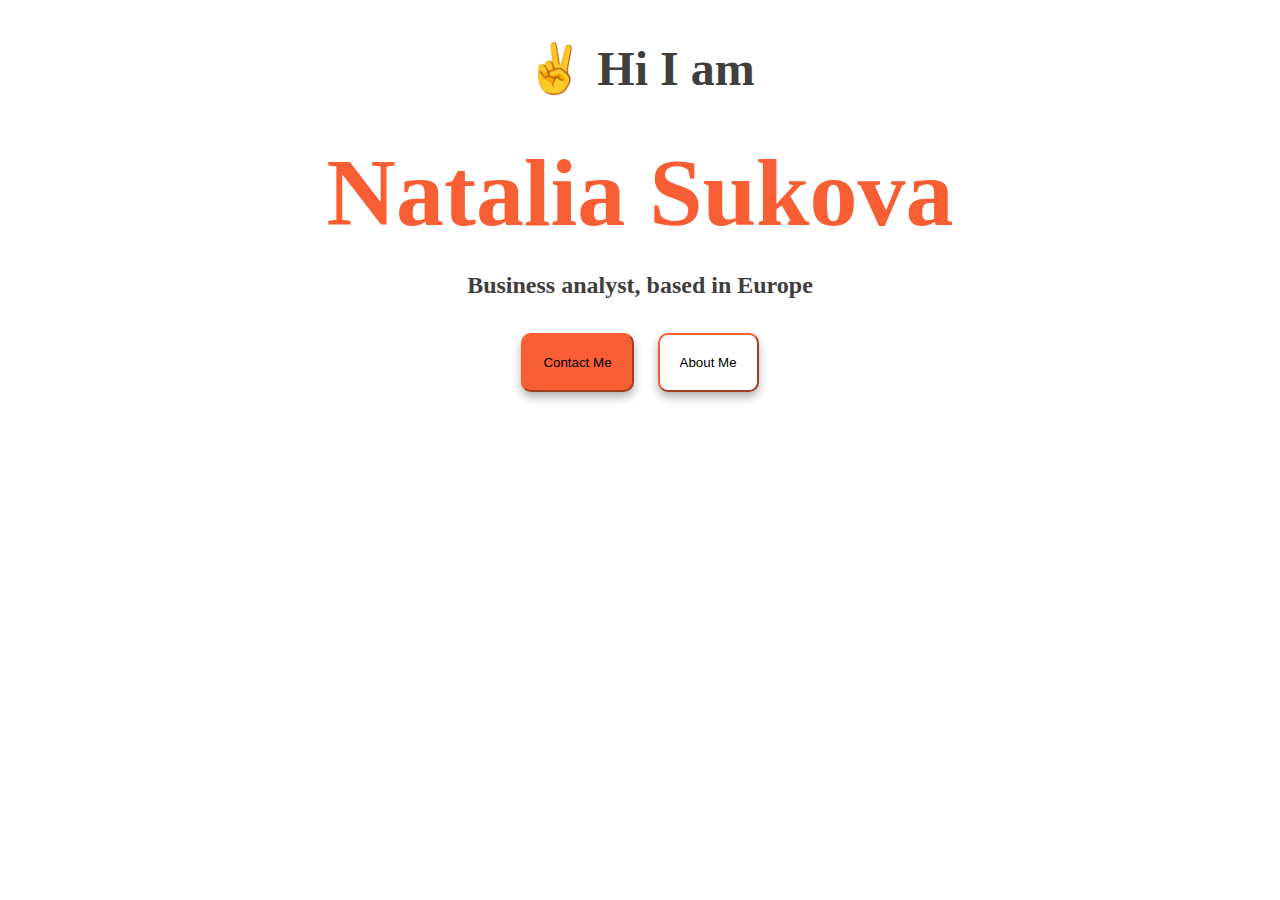
<file: index.html>
<!DOCTYPE html>
<html lang="en">
  <head>
    <meta charset="UTF-8" />
    <meta http-equiv="X-UA-Compatible" content="IE=edge" />
    <meta name="viewport" content="width=device-width, initial-scale=1.0" />
    <link href="src/styles.css" rel="stylesheet" type="text/css" />
    <title>Homepage</title>
  </head>
  <body>
    <h2>✌️ Hi I am</h2>
    <h1>Natalia Sukova</h1>
    <h3>Business analyst, based in Europe</h3>
    <a href="aboutme.html#mycontact"
      ><button id="contact-button">Contact Me</button></a
    >
    <a href="aboutme.html"> <button id="about-button">About Me</button></a>
  </body>
</html>
</file>
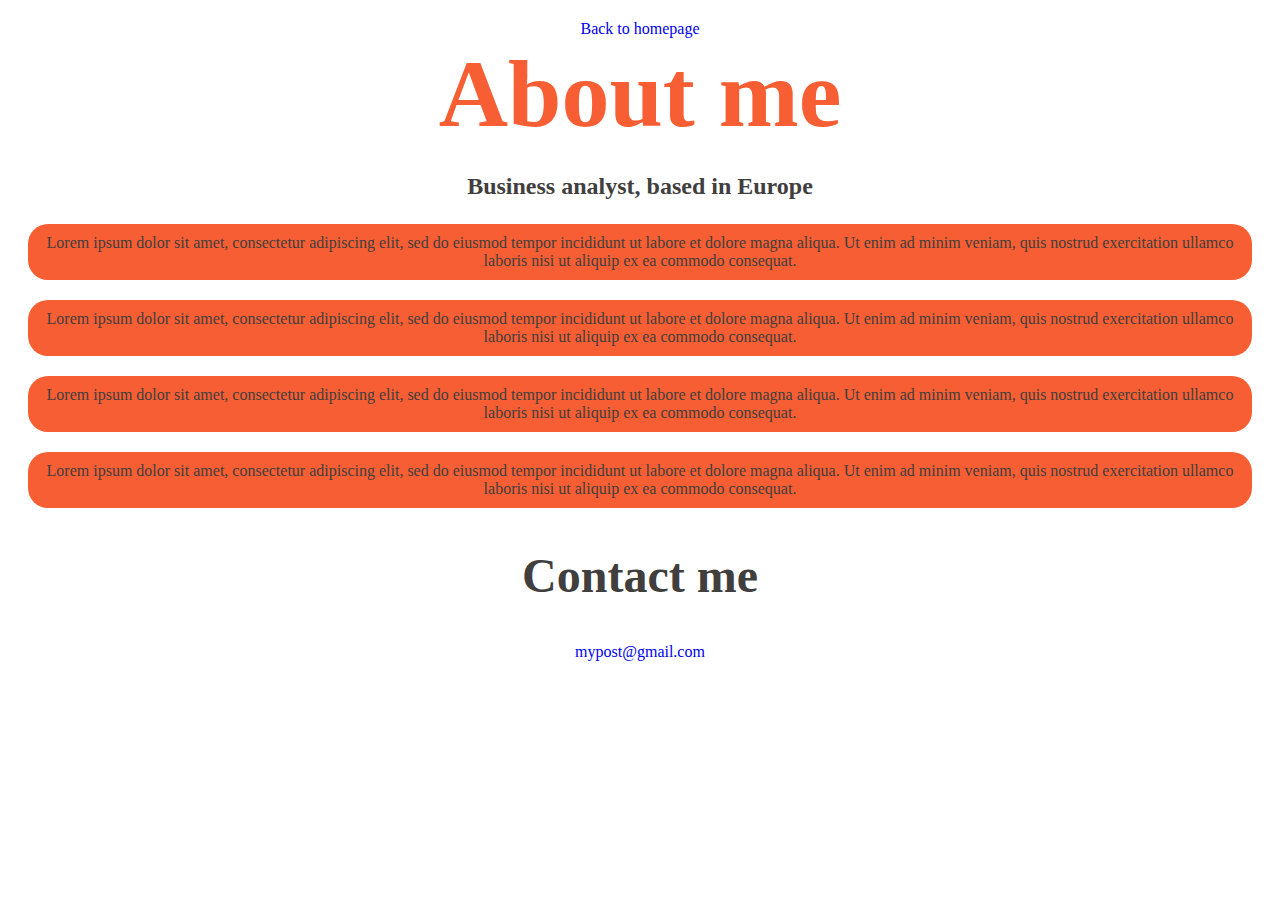
<file: aboutme.html>
<!DOCTYPE html>
<html lang="en">
  <head>
    <meta charset="UTF-8" />
    <meta http-equiv="X-UA-Compatible" content="IE=edge" />
    <meta name="viewport" content="width=device-width, initial-scale=1.0" />
    <link href="src/styles.css" rel="stylesheet" type="text/css" />
    <title>About Me page</title>
  </head>
  <body>
    <a href="index.html">Back to homepage</a>
    <h1>About me</h1>
    <h3>Business analyst, based in Europe</h3>
    <p>
      Lorem ipsum dolor sit amet, consectetur adipiscing elit, sed do eiusmod
      tempor incididunt ut labore et dolore magna aliqua. Ut enim ad minim
      veniam, quis nostrud exercitation ullamco laboris nisi ut aliquip ex ea
      commodo consequat.
    </p>
    <p>
      Lorem ipsum dolor sit amet, consectetur adipiscing elit, sed do eiusmod
      tempor incididunt ut labore et dolore magna aliqua. Ut enim ad minim
      veniam, quis nostrud exercitation ullamco laboris nisi ut aliquip ex ea
      commodo consequat.
    </p>
    <p>
      Lorem ipsum dolor sit amet, consectetur adipiscing elit, sed do eiusmod
      tempor incididunt ut labore et dolore magna aliqua. Ut enim ad minim
      veniam, quis nostrud exercitation ullamco laboris nisi ut aliquip ex ea
      commodo consequat.
    </p>
    <p>
      Lorem ipsum dolor sit amet, consectetur adipiscing elit, sed do eiusmod
      tempor incididunt ut labore et dolore magna aliqua. Ut enim ad minim
      veniam, quis nostrud exercitation ullamco laboris nisi ut aliquip ex ea
      commodo consequat.
    </p>
    <h2 id="mycontact">Contact me</h2>
    <a href="mailto:natalis13031987@gmail.com">mypost@gmail.com</a>
  </body>
</html>
</file>
<file: src/styles.css>
:root {
  --primary-text-color: #413e3e;
  --primary-color: #f85e33;
  --box-shadow: 0 5px 10px rgba(0, 0, 0, 0.3);
}
body {
  margin-top: 20px;
  text-align: center;
  color: var(--primary-text-color);
}
h1 {
  font-size: 96px;
  color: var(--primary-color);
  margin: 0;
}
h2 {
  font-size: 48px;
}
h3 {
  font-size: 24px;
}
button {
  padding: 20px;
  margin: 10px;
  border-radius: 10px;
  border-color: var(--primary-color);
}

#contact-button {
  background-color: #f85e33;
  box-shadow: var(--box-shadow);
}
#about-button {
  background-color: #ffffff;
  box-shadow: var(--box-shadow);
}
#contact-button:hover,
#about-button:hover {
  background-color: #f1b9a9;
}
a {
  text-decoration: none;
}
a:hover {
  text-decoration: underline;
}
a:visited {
  color: purple;
}
.bodytext {
  display: flex;
  justify-content: space-evenly;
}
p {
  padding: 10px;
  margin: 20px;
  background-color: var(--primary-color);
  border-radius: 20px;
}
</file>
